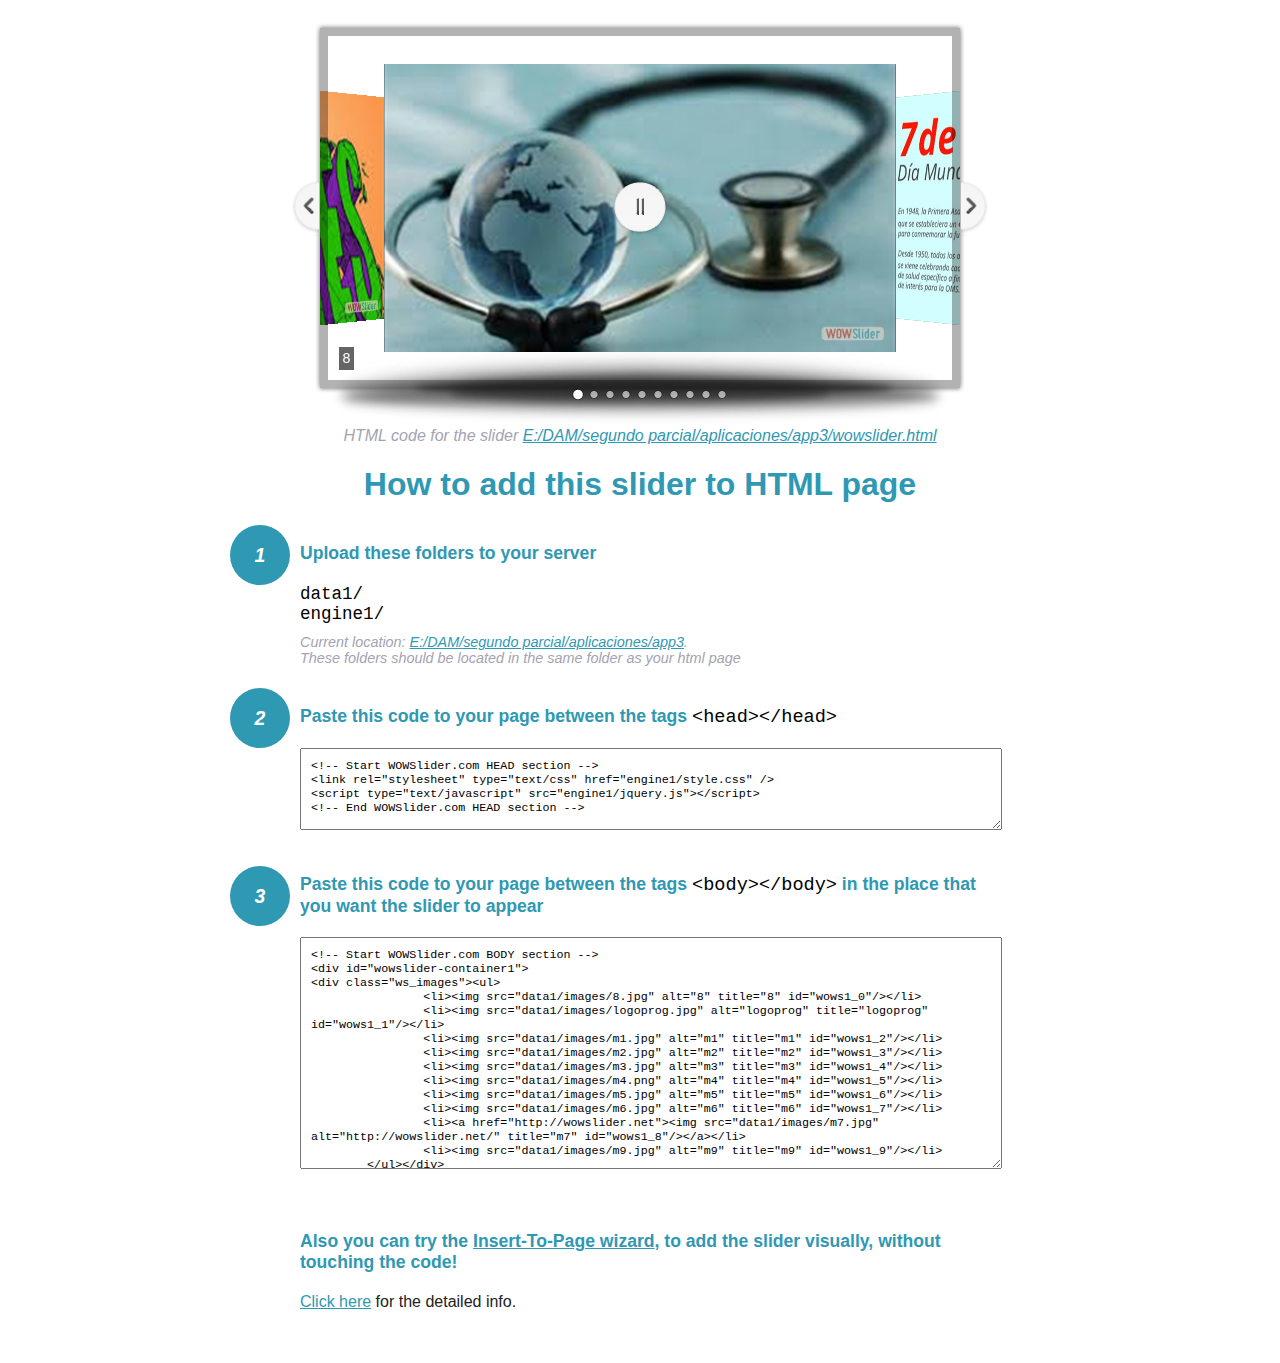
<file: wowslider-howto.html>
<!DOCTYPE html>
<html>
<head>
	<title>WOWSlider</title>
	<meta http-equiv="content-type" content="text/html; charset=utf-8" />
	<meta name="description" content="WOWSlider" />
	
	<!-- Start WOWSlider.com HEAD section --> <!-- add to the <head> of your page -->
	<link rel="stylesheet" type="text/css" href="engine1/style.css" />
	<script type="text/javascript" src="engine1/jquery.js"></script>
	<!-- End WOWSlider.com HEAD section -->


<style>
.instuction {
	font-family: sans-serif, Arial;
	display: block;
	margin: 0 auto;
	max-width: 820px;
	width: 100%;
	padding: 0 70px;
	color: #222;
	-webkit-box-sizing: border-box;
	-moz-box-sizing: border-box;
	box-sizing: border-box;
}
.instuction h1 img {
	max-width: 170px;
	vertical-align: middle;
	margin-bottom: 10px;
}
.instuction h1 {
	color: #2F98B3;
	text-align: center;
}
.instuction h2 {
	position: relative;
	font-size: 1.1em;
	color: #2F98B3;
	margin-bottom: 20px;
	margin-top: 40px;
}
.instuction h2 span.num {
	position: absolute;
	left: -70px;
	top: -18px;
	display: inline-block;
	vertical-align: middle;
	font-style: italic;
	font-size: 1.1em;
	width: 60px;
	height: 60px;
	line-height: 60px;
	text-align: center;
	background: #2F98B3;
	color: #fff;
	border-radius: 50%;
}
.instuction .mono {
	color: #000;
	font-family: monospace;
	font-size: 1.3em;
	font-weight: normal;
}
.instuction li.mono {
	font-size: 1.5em;
}

.instuction ul {
	font-size: 0.9em;
	margin-top: 0;
	padding-left: 0;
	list-style: none;
}
.instuction .note {
	color: #A3A3B2;
	font-style: italic;
	padding-top: 10px;
}
.instuction p.note {
	text-align: center;
	padding-top: 0;
	margin-top: 4px;
}
.instuction textarea {
	font-size: 0.9em;
	min-height: 60px;
	padding: 10px;
	margin: 0;
	overflow: auto;
	max-width: 100%;
	width: 100%;
}
.instuction a,
.instuction a:visited {
	color: #2F98B3;
}
</style>


</head>
<body style="margin:auto">

<br>

<!-- Start WOWSlider.com BODY section --> <!-- add to the <body> of your page -->
<div id="wowslider-container1">
<div class="ws_images"><ul>
		<li><img src="data1/images/8.jpg" alt="8" title="8" id="wows1_0"/></li>
		<li><img src="data1/images/logoprog.jpg" alt="logoprog" title="logoprog" id="wows1_1"/></li>
		<li><img src="data1/images/m1.jpg" alt="m1" title="m1" id="wows1_2"/></li>
		<li><img src="data1/images/m2.jpg" alt="m2" title="m2" id="wows1_3"/></li>
		<li><img src="data1/images/m3.jpg" alt="m3" title="m3" id="wows1_4"/></li>
		<li><img src="data1/images/m4.png" alt="m4" title="m4" id="wows1_5"/></li>
		<li><img src="data1/images/m5.jpg" alt="m5" title="m5" id="wows1_6"/></li>
		<li><img src="data1/images/m6.jpg" alt="m6" title="m6" id="wows1_7"/></li>
		<li><a href="http://wowslider.net"><img src="data1/images/m7.jpg" alt="http://wowslider.net/" title="m7" id="wows1_8"/></a></li>
		<li><img src="data1/images/m9.jpg" alt="m9" title="m9" id="wows1_9"/></li>
	</ul></div>
	<div class="ws_bullets"><div>
		<a href="#" title="8"><span><img src="data1/tooltips/8.jpg" alt="8"/>1</span></a>
		<a href="#" title="logoprog"><span><img src="data1/tooltips/logoprog.jpg" alt="logoprog"/>2</span></a>
		<a href="#" title="m1"><span><img src="data1/tooltips/m1.jpg" alt="m1"/>3</span></a>
		<a href="#" title="m2"><span><img src="data1/tooltips/m2.jpg" alt="m2"/>4</span></a>
		<a href="#" title="m3"><span><img src="data1/tooltips/m3.jpg" alt="m3"/>5</span></a>
		<a href="#" title="m4"><span><img src="data1/tooltips/m4.png" alt="m4"/>6</span></a>
		<a href="#" title="m5"><span><img src="data1/tooltips/m5.jpg" alt="m5"/>7</span></a>
		<a href="#" title="m6"><span><img src="data1/tooltips/m6.jpg" alt="m6"/>8</span></a>
		<a href="#" title="m7"><span><img src="data1/tooltips/m7.jpg" alt="m7"/>9</span></a>
		<a href="#" title="m9"><span><img src="data1/tooltips/m9.jpg" alt="m9"/>10</span></a>
	</div></div><div class="ws_script" style="position:absolute;left:-99%"><a href="http://wowslider.com">http://wowslider.com/</a> by WOWSlider.com v8.7</div>
<div class="ws_shadow"></div>
</div>	
<script type="text/javascript" src="engine1/wowslider.js"></script>
<script type="text/javascript" src="engine1/script.js"></script>
<!-- End WOWSlider.com BODY section -->


<div class="instuction">
	<p class="note">HTML code for the slider <a href="file:///E:/DAM/segundo parcial/aplicaciones/app3/wowslider.html">E:/DAM/segundo parcial/aplicaciones/app3/wowslider.html</a></p>

	<h1>
		How to add this slider to HTML page
	</h1>

	<h2><span class="num">1</span> Upload these folders to your server</h2>
	<ul>
		<li class="mono">data1/</li>
		<li class="mono">engine1/</li>
		<li class="note">Current location: <a href="file:///E:/DAM/segundo parcial/aplicaciones/app3">E:/DAM/segundo parcial/aplicaciones/app3</a>. <br>These folders should be located in the same folder as your html page</li>
	</ul>

	<h2><span class="num">2</span> Paste this code to your page between the tags <span class="mono">&lt;head&gt;&lt;/head&gt;</span></h2>
	<textarea onclick="this.select()">&lt;!-- Start WOWSlider.com HEAD section --&gt;
&lt;link rel=&quot;stylesheet&quot; type=&quot;text/css&quot; href=&quot;engine1/style.css&quot; /&gt;
&lt;script type=&quot;text/javascript&quot; src=&quot;engine1/jquery.js&quot;&gt;&lt;/script&gt;
&lt;!-- End WOWSlider.com HEAD section --&gt;</textarea>


	<h2><span class="num" style="top: -8px;">3</span> Paste this code to your page between the tags <span class="mono">&lt;body&gt;&lt;/body&gt;</span> in the place that you want the slider to appear</h2>
	<textarea onclick="this.select()" rows="15">&lt;!-- Start WOWSlider.com BODY section --&gt;
&lt;div id=&quot;wowslider-container1&quot;&gt;
&lt;div class=&quot;ws_images&quot;&gt;&lt;ul&gt;
		&lt;li&gt;&lt;img src=&quot;data1/images/8.jpg&quot; alt=&quot;8&quot; title=&quot;8&quot; id=&quot;wows1_0&quot;/&gt;&lt;/li&gt;
		&lt;li&gt;&lt;img src=&quot;data1/images/logoprog.jpg&quot; alt=&quot;logoprog&quot; title=&quot;logoprog&quot; id=&quot;wows1_1&quot;/&gt;&lt;/li&gt;
		&lt;li&gt;&lt;img src=&quot;data1/images/m1.jpg&quot; alt=&quot;m1&quot; title=&quot;m1&quot; id=&quot;wows1_2&quot;/&gt;&lt;/li&gt;
		&lt;li&gt;&lt;img src=&quot;data1/images/m2.jpg&quot; alt=&quot;m2&quot; title=&quot;m2&quot; id=&quot;wows1_3&quot;/&gt;&lt;/li&gt;
		&lt;li&gt;&lt;img src=&quot;data1/images/m3.jpg&quot; alt=&quot;m3&quot; title=&quot;m3&quot; id=&quot;wows1_4&quot;/&gt;&lt;/li&gt;
		&lt;li&gt;&lt;img src=&quot;data1/images/m4.png&quot; alt=&quot;m4&quot; title=&quot;m4&quot; id=&quot;wows1_5&quot;/&gt;&lt;/li&gt;
		&lt;li&gt;&lt;img src=&quot;data1/images/m5.jpg&quot; alt=&quot;m5&quot; title=&quot;m5&quot; id=&quot;wows1_6&quot;/&gt;&lt;/li&gt;
		&lt;li&gt;&lt;img src=&quot;data1/images/m6.jpg&quot; alt=&quot;m6&quot; title=&quot;m6&quot; id=&quot;wows1_7&quot;/&gt;&lt;/li&gt;
		&lt;li&gt;&lt;a href=&quot;http://wowslider.net&quot;&gt;&lt;img src=&quot;data1/images/m7.jpg&quot; alt=&quot;http://wowslider.net/&quot; title=&quot;m7&quot; id=&quot;wows1_8&quot;/&gt;&lt;/a&gt;&lt;/li&gt;
		&lt;li&gt;&lt;img src=&quot;data1/images/m9.jpg&quot; alt=&quot;m9&quot; title=&quot;m9&quot; id=&quot;wows1_9&quot;/&gt;&lt;/li&gt;
	&lt;/ul&gt;&lt;/div&gt;
	&lt;div class=&quot;ws_bullets&quot;&gt;&lt;div&gt;
		&lt;a href=&quot;#&quot; title=&quot;8&quot;&gt;&lt;span&gt;&lt;img src=&quot;data1/tooltips/8.jpg&quot; alt=&quot;8&quot;/&gt;1&lt;/span&gt;&lt;/a&gt;
		&lt;a href=&quot;#&quot; title=&quot;logoprog&quot;&gt;&lt;span&gt;&lt;img src=&quot;data1/tooltips/logoprog.jpg&quot; alt=&quot;logoprog&quot;/&gt;2&lt;/span&gt;&lt;/a&gt;
		&lt;a href=&quot;#&quot; title=&quot;m1&quot;&gt;&lt;span&gt;&lt;img src=&quot;data1/tooltips/m1.jpg&quot; alt=&quot;m1&quot;/&gt;3&lt;/span&gt;&lt;/a&gt;
		&lt;a href=&quot;#&quot; title=&quot;m2&quot;&gt;&lt;span&gt;&lt;img src=&quot;data1/tooltips/m2.jpg&quot; alt=&quot;m2&quot;/&gt;4&lt;/span&gt;&lt;/a&gt;
		&lt;a href=&quot;#&quot; title=&quot;m3&quot;&gt;&lt;span&gt;&lt;img src=&quot;data1/tooltips/m3.jpg&quot; alt=&quot;m3&quot;/&gt;5&lt;/span&gt;&lt;/a&gt;
		&lt;a href=&quot;#&quot; title=&quot;m4&quot;&gt;&lt;span&gt;&lt;img src=&quot;data1/tooltips/m4.png&quot; alt=&quot;m4&quot;/&gt;6&lt;/span&gt;&lt;/a&gt;
		&lt;a href=&quot;#&quot; title=&quot;m5&quot;&gt;&lt;span&gt;&lt;img src=&quot;data1/tooltips/m5.jpg&quot; alt=&quot;m5&quot;/&gt;7&lt;/span&gt;&lt;/a&gt;
		&lt;a href=&quot;#&quot; title=&quot;m6&quot;&gt;&lt;span&gt;&lt;img src=&quot;data1/tooltips/m6.jpg&quot; alt=&quot;m6&quot;/&gt;8&lt;/span&gt;&lt;/a&gt;
		&lt;a href=&quot;#&quot; title=&quot;m7&quot;&gt;&lt;span&gt;&lt;img src=&quot;data1/tooltips/m7.jpg&quot; alt=&quot;m7&quot;/&gt;9&lt;/span&gt;&lt;/a&gt;
		&lt;a href=&quot;#&quot; title=&quot;m9&quot;&gt;&lt;span&gt;&lt;img src=&quot;data1/tooltips/m9.jpg&quot; alt=&quot;m9&quot;/&gt;10&lt;/span&gt;&lt;/a&gt;
	&lt;/div&gt;&lt;/div&gt;&lt;div class=&quot;ws_script&quot; style=&quot;position:absolute;left:-99%&quot;&gt;&lt;a href=&quot;http://wowslider.com&quot;&gt;http://wowslider.com/&lt;/a&gt; by WOWSlider.com v8.7&lt;/div&gt;
&lt;div class=&quot;ws_shadow&quot;&gt;&lt;/div&gt;
&lt;/div&gt;	
&lt;script type=&quot;text/javascript&quot; src=&quot;engine1/wowslider.js&quot;&gt;&lt;/script&gt;
&lt;script type=&quot;text/javascript&quot; src=&quot;engine1/script.js&quot;&gt;&lt;/script&gt;
&lt;!-- End WOWSlider.com BODY section --&gt;</textarea>

<br><br>
<h2>Also you can try the <a href="http://wowslider.com/help/add-wowslider-to-page-2.html" target="_blank">Insert-To-Page wizard</a>, to add the slider visually, without touching the code!</h2>
<p>
	<a href="http://wowslider.com/help/add-wowslider-to-page-2.html" target="_blank">Click here</a> for the detailed info.
</p>
</div>

<br><br>
</body>
</html>
</file>
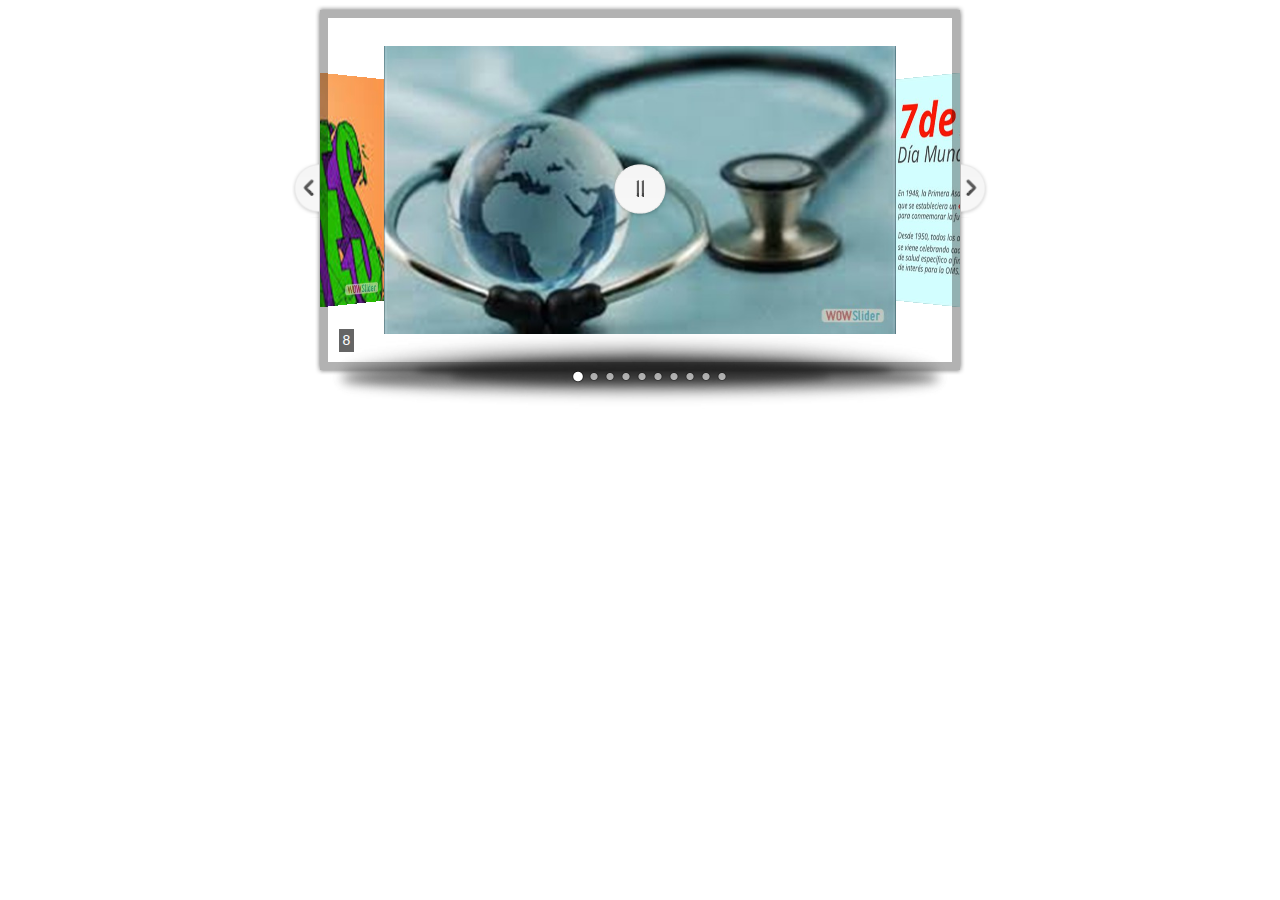
<file: wowslider.html>
<!DOCTYPE html>
<html>
<head>
	<title>Http://wowslider.com/</title>
	<meta http-equiv="content-type" content="text/html; charset=utf-8" />
	<meta name="description" content="Made with WOW Slider - Create beautiful, responsive image sliders in a few clicks. Awesome skins and animations. Http://wowslider.com/" />
	
	<!-- Start WOWSlider.com HEAD section --> <!-- add to the <head> of your page -->
	<link rel="stylesheet" type="text/css" href="engine1/style.css" />
	<script type="text/javascript" src="engine1/jquery.js"></script>
	<!-- End WOWSlider.com HEAD section -->

</head>
<body style="background-color:transparent;margin:auto">
	
	<!-- Start WOWSlider.com BODY section --> <!-- add to the <body> of your page -->
	<div id="wowslider-container1">
	<div class="ws_images"><ul>
		<li><img src="data1/images/8.jpg" alt="8" title="8" id="wows1_0"/></li>
		<li><img src="data1/images/logoprog.jpg" alt="logoprog" title="logoprog" id="wows1_1"/></li>
		<li><img src="data1/images/m1.jpg" alt="m1" title="m1" id="wows1_2"/></li>
		<li><img src="data1/images/m2.jpg" alt="m2" title="m2" id="wows1_3"/></li>
		<li><img src="data1/images/m3.jpg" alt="m3" title="m3" id="wows1_4"/></li>
		<li><img src="data1/images/m4.png" alt="m4" title="m4" id="wows1_5"/></li>
		<li><img src="data1/images/m5.jpg" alt="m5" title="m5" id="wows1_6"/></li>
		<li><img src="data1/images/m6.jpg" alt="m6" title="m6" id="wows1_7"/></li>
		<li><a href="http://wowslider.net"><img src="data1/images/m7.jpg" alt="http://wowslider.net/" title="m7" id="wows1_8"/></a></li>
		<li><img src="data1/images/m9.jpg" alt="m9" title="m9" id="wows1_9"/></li>
	</ul></div>
	<div class="ws_bullets"><div>
		<a href="#" title="8"><span><img src="data1/tooltips/8.jpg" alt="8"/>1</span></a>
		<a href="#" title="logoprog"><span><img src="data1/tooltips/logoprog.jpg" alt="logoprog"/>2</span></a>
		<a href="#" title="m1"><span><img src="data1/tooltips/m1.jpg" alt="m1"/>3</span></a>
		<a href="#" title="m2"><span><img src="data1/tooltips/m2.jpg" alt="m2"/>4</span></a>
		<a href="#" title="m3"><span><img src="data1/tooltips/m3.jpg" alt="m3"/>5</span></a>
		<a href="#" title="m4"><span><img src="data1/tooltips/m4.png" alt="m4"/>6</span></a>
		<a href="#" title="m5"><span><img src="data1/tooltips/m5.jpg" alt="m5"/>7</span></a>
		<a href="#" title="m6"><span><img src="data1/tooltips/m6.jpg" alt="m6"/>8</span></a>
		<a href="#" title="m7"><span><img src="data1/tooltips/m7.jpg" alt="m7"/>9</span></a>
		<a href="#" title="m9"><span><img src="data1/tooltips/m9.jpg" alt="m9"/>10</span></a>
	</div></div><div class="ws_script" style="position:absolute;left:-99%"><a href="http://wowslider.com">http://wowslider.com/</a> by WOWSlider.com v8.7</div>
	<div class="ws_shadow"></div>
	</div>	
	<script type="text/javascript" src="engine1/wowslider.js"></script>
	<script type="text/javascript" src="engine1/script.js"></script>
	<!-- End WOWSlider.com BODY section -->

</body>
</html>
</file>
<file: engine1/style.css>
/*
 *	generated by WOW Slider 8.7
 *	template Crystal
 */

#wowslider-container1 { 
	display: table;
	zoom: 1; 
	position: relative;
	width: 100%;
	max-width: 640px;
	max-height:360px;
	margin:10px auto 39px;
	z-index:90;
	text-align:left; /* reset align=center */
	font-size: 10px;
	text-shadow: none; /* fix some user styles */

	/* reset box-sizing (to boostrap friendly) */
	-webkit-box-sizing: content-box;
	-moz-box-sizing: content-box;
	box-sizing: content-box; 
}
* html #wowslider-container1{ width:640px }
#wowslider-container1 .ws_images ul{
	position:relative;
	width: 10000%; 
	height:100%;
	left:0;
	list-style:none;
	margin:0;
	padding:0;
	border-spacing:0;
	overflow: visible;
	/*table-layout:fixed;*/
}
#wowslider-container1 .ws_images ul li{
	position: relative;
	width:1%;
	height:100%;
	line-height:0; /*opera*/
	overflow: hidden;
	float:left;
	/*font-size:0;*/
	padding:0 0 0 0 !important;
	margin:0 0 0 0 !important;
}

#wowslider-container1 .ws_images{
	position: relative;
	left:0;
	top:0;
	height:100%;
	max-height:360px;
	max-width: 640px;
	vertical-align: top;
	border:none;
	overflow: hidden;
}
#wowslider-container1 .ws_images ul a{
	width:100%;
	height:100%;
	max-height:360px;
	display:block;
	color:transparent;
}
#wowslider-container1 img{
	max-width: none !important;
}
#wowslider-container1 .ws_images .ws_list img,
#wowslider-container1 .ws_images > div > img{
	width:100%;
	border:none 0;
	max-width: none;
	padding:0;
	margin:0;
}
#wowslider-container1 .ws_images > div > img {
	max-height:360px;
}

#wowslider-container1 .ws_images iframe {
	position: absolute;
	z-index: -1;
}

#wowslider-container1 .ws-title > div {
	display: inline-block !important;
}

#wowslider-container1 a{ 
	text-decoration: none; 
	outline: none; 
	border: none; 
}

#wowslider-container1  .ws_bullets { 
	float: left;
	position:absolute;
	z-index:70;
}
#wowslider-container1  .ws_bullets div{
	position:relative;
	float:left;
	font-size: 0px;
}
/* compatibility with Joomla styles */
#wowslider-container1  .ws_bullets a {
	line-height: 0;
}

#wowslider-container1  .ws_script{
	display:none;
}
#wowslider-container1 sound, 
#wowslider-container1 object{
	position:absolute;
}

/* prevent some of users reset styles */
#wowslider-container1 .ws_effect {
	position: static;
	width: 100%;
	height: 100%;
}

#wowslider-container1 .ws_photoItem {
	border: 2em solid #fff;
	margin-left: -2em;
	margin-top: -2em;
}
#wowslider-container1 .ws_cube_side {
	background: #A6A5A9;
}


#wowslider-container1.ws_gestures {
	cursor: -webkit-grab;
	cursor: -moz-grab;
	cursor: url("[data-uri]"), move;
}
#wowslider-container1.ws_gestures.ws_grabbing {
	cursor: -webkit-grabbing;
	cursor: -moz-grabbing;
	cursor: url("[data-uri]"), move;
}

/* hide controls when video start play */
#wowslider-container1.ws_video_playing .ws_bullets,
#wowslider-container1.ws_video_playing .ws_fullscreen,
#wowslider-container1.ws_video_playing .ws_next,
#wowslider-container1.ws_video_playing .ws_prev {
	display: none;
}


/* youtube/vimeo buttons */
#wowslider-container1 .ws_video_btn {
	position: absolute;
	display: none;
	cursor: pointer;
	top: 0;
	left: 0;
	width: 100%;
	height: 100%;
	z-index: 55;
}
#wowslider-container1 .ws_video_btn.ws_youtube,
#wowslider-container1 .ws_video_btn.ws_vimeo {
	display: block;
}
#wowslider-container1 .ws_video_btn div {
	position: absolute;
	background-image: url(./playvideo.png);
	background-size: 200%;
	top: 50%;
	left: 50%;
	width: 7em;
	height: 5em;
	margin-left: -3.5em;
	margin-top: -2.5em;
}
#wowslider-container1 .ws_video_btn.ws_youtube div {
	background-position: 0 0;
}
#wowslider-container1 .ws_video_btn.ws_youtube:hover div {
	background-position: 100% 0;
}
#wowslider-container1 .ws_video_btn.ws_vimeo div {
	background-position: 0 100%;
}
#wowslider-container1 .ws_video_btn.ws_vimeo:hover div {
	background-position: 100% 100%;
}

#wowslider-container1 .ws_playpause.ws_hide {
	display: none !important;
}
#wowslider-container1 .ws_cover{
	border:solid 8px black;
	top: 0;
	left: 0;
	right: 0;
	bottom: 0;
	width: auto !important;
	height: auto !important;
	opacity:0.3 !important;
	background: transparent !important;
	filter:progid:DXImageTransform.Microsoft.Alpha(opacity=30);
}
* html #wowslider-container1 .ws_cover{
	width:$FrameW$px;
	height:$FrameH$px;
}
#wowslider-container1  .ws_bullets { 
	padding: 10px; 
}
#wowslider-container1 .ws_bullets a { 
	margin: 0;
	width:16px;
	height:15px;
	background: url(./bullet.png) left top;
	float: left; 
	text-indent: -4000px; 
	position:relative;
	color:transparent;
}
#wowslider-container1 .ws_bullets a:hover{ 
	background-position: -16px 0;
}
#wowslider-container1 .ws_bullets a.ws_selbull{
	background-position: right top;
}
#wowslider-container1 .ws_bullets a.ws_overbull{
	background-position: 50% top;
}
#wowslider-container1 .ws_bullets a:hover{
	background-position: 50% top;
}
#wowslider-container1 a.ws_next, #wowslider-container1 a.ws_prev {
	position:absolute;
	top:50%;
	margin-top:-2.8em;
	z-index:60;
	height: 5.6em;
	width: 2.9em;
	background-image: url(./arrows.png);
	background-size: 200%;
}
#wowslider-container1 a.ws_next{
	background-position: 100% 0; 
	right:-2.9em;
}
#wowslider-container1 a.ws_prev {
	left:-2.9em;
	background-position: 0 0; 
}

/*playpause*/
#wowslider-container1 .ws_playpause {
    width: 5.8em;
    height: 5.6em;
    position: absolute;
    top: 50%;
    left: 50%;
    margin-left: -2.9em;
    margin-top: -2.8em;
    z-index: 59;
	background-size: 100%;
}

#wowslider-container1 .ws_pause {
    background-image: url(./pause.png);
}

#wowslider-container1 .ws_play {
    background-image: url(./play.png);
}

#wowslider-container1 .ws_pause:hover, #wowslider-container1 .ws_play:hover {
    background-position: 100% 100% !important;
}/* bottom center */
#wowslider-container1  .ws_bullets {
    bottom:-24px;
	left:50%;
}
#wowslider-container1  .ws_bullets div{
	left:-50%;
}
#wowslider-container1 .ws_bullets .ws_bulframe {
	bottom: 20px;
}
#wowslider-container1 .ws-title{
	position: absolute;
    font: 1.4em Tahoma, Arial, Helvetica;
	bottom: 1.3em;
	left: 1.35em;
	margin-right:2.3em;
	z-index: 50;
	color: #ffffff;
}
#wowslider-container1 .ws-title div,#wowslider-container1 .ws-title span{
	display:inline-block;
	padding:0.25em;
	background:#000;
	opacity:0.6;
	filter:progid:DXImageTransform.Microsoft.Alpha(opacity=80);	
}
#wowslider-container1 .ws-title div{
	display:block;
	margin-top:0.5em;
	font-size: 0.857em;
}#wowslider-container1 .ws_images > ul{
	animation: wsBasic 40s infinite;
	-moz-animation: wsBasic 40s infinite;
	-webkit-animation: wsBasic 40s infinite;
}
@keyframes wsBasic{0%{left:-0%} 5%{left:-0%} 10%{left:-100%} 15%{left:-100%} 20%{left:-200%} 25%{left:-200%} 30%{left:-300%} 35%{left:-300%} 40%{left:-400%} 45%{left:-400%} 50%{left:-500%} 55%{left:-500%} 60%{left:-600%} 65%{left:-600%} 70%{left:-700%} 75%{left:-700%} 80%{left:-800%} 85%{left:-800%} 90%{left:-900%} 95%{left:-900%} }
@-moz-keyframes wsBasic{0%{left:-0%} 5%{left:-0%} 10%{left:-100%} 15%{left:-100%} 20%{left:-200%} 25%{left:-200%} 30%{left:-300%} 35%{left:-300%} 40%{left:-400%} 45%{left:-400%} 50%{left:-500%} 55%{left:-500%} 60%{left:-600%} 65%{left:-600%} 70%{left:-700%} 75%{left:-700%} 80%{left:-800%} 85%{left:-800%} 90%{left:-900%} 95%{left:-900%} }
@-webkit-keyframes wsBasic{0%{left:-0%} 5%{left:-0%} 10%{left:-100%} 15%{left:-100%} 20%{left:-200%} 25%{left:-200%} 30%{left:-300%} 35%{left:-300%} 40%{left:-400%} 45%{left:-400%} 50%{left:-500%} 55%{left:-500%} 60%{left:-600%} 65%{left:-600%} 70%{left:-700%} 75%{left:-700%} 80%{left:-800%} 85%{left:-800%} 90%{left:-900%} 95%{left:-900%} }

#wowslider-container1  .ws_shadow{
	background-image: url(./bg.png);
	background-repeat: no-repeat;
	background-size:100%;
	position:absolute;
	z-index: -1;
	left:-0.78%;
	top:-1.39%;
	width:101.56%;
	height:112.22%;
}

* html #wowslider-container1 .ws_shadow{/*ie6*/
	background:none;
	filter:progid:DXImageTransform.Microsoft.AlphaImageLoader( src='engine1/bg.png', sizingMethod='scale');
}
*+html #wowslider-container1 .ws_shadow{/*ie7*/
	background:none;
	filter:progid:DXImageTransform.Microsoft.AlphaImageLoader( src='engine1/bg.png', sizingMethod='scale');
}
#wowslider-container1 .ws_bullets  a img{
	text-indent:0;
	display:block;
	bottom:15px;
	left:-43px;
	visibility:hidden;
	position:absolute;
    -moz-box-shadow: 0 0 5px #999999;
    box-shadow: 0 0 5px #999999;
    border: 5px solid #FFFFFF;
	max-width:none;
}
#wowslider-container1 .ws_bullets a:hover img{
	visibility:visible;
}

#wowslider-container1 .ws_bulframe div div{
	height:48px;
	overflow:visible;
	position:relative;
}
#wowslider-container1 .ws_bulframe div {
	left:0;
	overflow:hidden;
	position:relative;
	width:85px;
	background-color:#FFFFFF;
}
#wowslider-container1  .ws_bullets .ws_bulframe{
	display:none;
	overflow:visible;
	position:absolute;
	cursor:pointer;
    -moz-box-shadow: 0 0 5px #999999;
    box-shadow: 0 0 5px #999999;
    border: 5px solid #FFFFFF;
}
#wowslider-container1 .ws_bulframe span{
	display:block;
	position:absolute;
	bottom:-11px;
	margin-left:-5px;
	left:43px;
	background:url(./triangle.png);
	width:15px;
	height:6px;
}#wowslider-container1 .ws_bulframe div div{
	height: auto;
}

@media all and (max-width:760px) {
	#wowslider-container1 .ws_fullscreen {
		display: block;
	}
}
@media all and (max-width:400px){
	#wowslider-container1 .ws_controls,
	#wowslider-container1 .ws_bullets,
	#wowslider-container1 .ws_thumbs{
		display: none
	}
}
</file>
